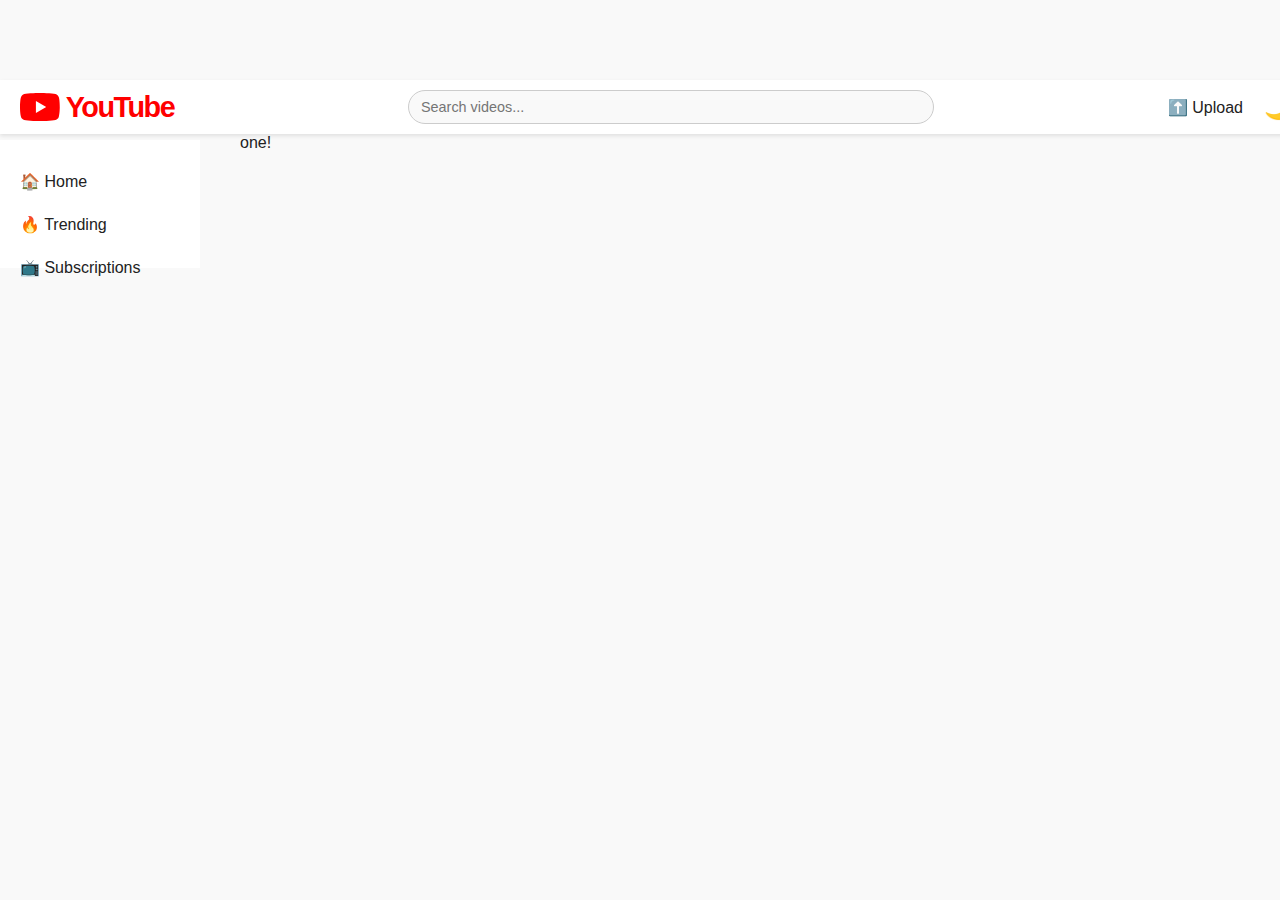
<file: untitled folder/index.html>
<!DOCTYPE html>
<html lang="en">
<head>
  <meta charset="UTF-8">
  <meta name="viewport" content="width=device-width, initial-scale=1.0">
  <title>YouTube</title>
  <link rel="stylesheet" href="style.css">
<link rel="icon" type="image/png" href="youtube.png">

</head>
<body>
  <header class="navbar">
<a href="index.html" class="logo-link">
  <div class="logo">
    <svg xmlns="http://www.w3.org/2000/svg" height="28" viewBox="0 0 54 38" fill="currentColor">
      <path d="M52.7,5.9c-0.6-2.2-2.3-3.9-4.5-4.5C44,0,27,0,27,0S10,0,5.8,1.4C3.6,2,1.9,3.7,1.3,5.9C0,10.2,0,19,0,19s0,8.8,1.3,13.1c0.6,2.2,2.3,3.9,4.5,4.5C10,38,27,38,27,38s17,0,21.2-1.4c2.2-0.6,3.9-2.3,4.5-4.5C54,27.8,54,19,54,19S54,10.2,52.7,5.9z M21.6,27.2V10.8L35.6,19L21.6,27.2z"></path>
    </svg>
    YouTube
  </div>
</a>   <input type="text" id="searchInput" class="search-bar" placeholder="Search videos...">
    <div class="nav-icons">
      <a href="upload.html">⬆️ Upload</a>
      <button id="modeToggle" class="mode-btn">🌙</button>
      </div>
  </header>

  <nav class="sidebar">
    <a href="index.html">🏠 Home</a>
    <a href="#">🔥 Trending</a>
    <a href="#">📺 Subscriptions</a>
  </nav>

  <main class="video-grid" id="videoGrid">
    <div class="video-card">
      <div class="thumb">
        <img src="https://picsum.photos/400/225?random=1" alt="Video 1">
      </div>
      <h3>Sample Video 1</h3>
      <p>1M views · 1 day ago</p>
    </div>
    <div class="video-card">
      <div class="thumb">
        <img src="https://picsum.photos/400/225?random=2" alt="Video 2">
      </div>
      <h3>Sample Video 2</h3>
      <p>850K views · 2 days ago</p>
    </div>
    <div class="video-card">
      <div class="thumb">
        <img src="https://picsum.photos/400/225?random=3" alt="Video 3">
      </div>
      <h3>Sample Video 3</h3>
      <p>650K views · 3 days ago</p>
    </div>
<div class="video-card skeleton">
    <div class="thumb"></div>
    <h3></h3>
    <p></p>
  </div>
  </main>

  <script src="script.js"></script>
</body>
</html>
</file>
<file: untitled folder/style.css>
/* --- Variables & General Reset --- */
:root {
  --bg-color: #f9f9f9;
  --text-color: #222;
  --text-muted: #555;
  --card-bg: #fff;
  --header-bg: #fff;
  --accent: #ff0000;
}

body.dark-mode {
  --bg-color: #0f0f0f;
  --text-color: #f1f1f1;
  --text-muted: #aaa;
  --card-bg: #181818;
  --header-bg: #202020;
  --accent: #ff4d4d;
}

body {
  margin: 0;
  font-family: Arial, sans-serif;
  background-color: var(--bg-color);
  color: var(--text-color);
  transition: background-color 0.4s, color 0.4s;
}

/* --- Page Transition Effects --- */
body {
  opacity: 0;
  transform: translateY(10px);
  transition: opacity 0.5s ease, transform 0.5s ease;
}

body.page-enter {
  opacity: 1;
  transform: translateY(0);
}

body.page-exit {
  opacity: 0;
  transform: translateY(-10px);
}

/* --- Navbar / Header --- */
.navbar {
  display: flex;
  justify-content: space-between;
  align-items: center;
  background-color: var(--header-bg);
  padding: 10px 20px;
  position: fixed;
  width: 100%;
  top: 0;
  z-index: 10;
  box-shadow: 0 2px 4px rgba(0, 0, 0, 0.1);
  transition: background-color 0.4s;
}

.logo {
  font-size: 1.5rem;
  font-weight: bold;
  color: var(--accent);
}

.search-bar {
  flex: 1;
  max-width: 500px;
  padding: 8px 12px;
  border-radius: 20px;
  border: 1px solid #ccc;
  background-color: var(--bg-color);
  color: var(--text-color);
  outline: none;
  font-size: 0.9rem;
  transition: all 0.3s ease;
}

.search-bar:focus {
  border-color: #1c62b9;
  box-shadow: 0 0 6px rgba(28, 98, 185, 0.3);
}

.nav-icons {
  display: flex;
  align-items: center;
  gap: 15px;
}

.nav-icons a {
  color: var(--text-color);
  text-decoration: none;
}

.mode-btn {
  background: none;
  border: none;
  font-size: 1.5rem;
  cursor: pointer;
  color: var(--text-color);
  transition: transform 0.2s;
}
.mode-btn:hover {
  transform: scale(1.2);
}

/* --- Sidebar --- */
.sidebar {
  position: fixed;
  top: 60px; /* Height of navbar */
  left: 0;
  width: 200px;
  background-color: var(--card-bg);
  height: 100%;
  padding-top: 20px;
  transition: background-color 0.4s;
}

.sidebar a {
  display: block;
  color: var(--text-color);
  text-decoration: none;
  padding: 12px 20px;
}

.sidebar a:hover {
  background-color: rgba(0, 0, 0, 0.1);
}

body.dark-mode .sidebar a:hover {
  background-color: #383838;
}

/* --- Main Content & Video Grid --- */
.video-grid {
  margin-left: 220px;
  margin-top: 80px; /* Space for navbar */
  display: grid;
  grid-template-columns: repeat(auto-fill, minmax(250px, 1fr));
  gap: 20px;
  padding: 20px;
}

.video-card {
  background-color: var(--card-bg);
  border-radius: 12px;
  overflow: hidden;
  box-shadow: 0 4px 8px rgba(0, 0, 0, 0.1);
  transition: transform 0.3s ease, box-shadow 0.3s ease, background-color 0.4s;
  cursor: pointer;
  display: flex;
  flex-direction: column;
  gap: 10px;
}

.video-card:hover {
  transform: translateY(-8px) scale(1.01);
  box-shadow: 0 12px 24px rgba(0, 0, 0, 0.2);
}

.video-card .thumb {
  position: relative;
  width: 100%;
  aspect-ratio: 16 / 9;
  overflow: hidden;
  background-color: #333; /* Placeholder bg */
}

.video-card .thumb img {
  width: 100%;
  height: 100%;
  object-fit: cover;
  transition: transform 350ms ease;
}

.video-card:hover .thumb img {
  transform: scale(1.08);
}

.video-card h3 {
  margin: 0;
  font-size: 1rem;
  padding: 0 10px;
  line-height: 1.3;
  white-space: nowrap;
  overflow: hidden;
  text-overflow: ellipsis;
}

.video-card p {
  margin: 0;
  font-size: 0.85rem;
  color: var(--text-muted);
  padding: 0 10px 10px 10px;
}


/* --- Responsive Layout --- */
@media (max-width: 900px) {
  .sidebar {
    display: none;
  }
  .video-grid {
    margin-left: 0;
    grid-template-columns: repeat(auto-fill, minmax(220px, 1fr));
  }
}

@media (max-width: 600px) {
  .navbar {
    flex-direction: column;
    align-items: flex-start;
    padding-bottom: 5px;
  }
  .search-bar {
    width: 90%;
    margin-top: 5px;
  }
  .video-grid {
    margin-top: 120px; /* More space for taller navbar */
    grid-template-columns: 1fr; /* Single column */
    gap: 1rem;
  }
  .video-card h3 {
    font-size: 0.95rem;
  }
}
/* --- Comments Section --- */
.comments-section {
  margin-top: 20px;
  max-width: 800px;
}

#commentForm {
  display: flex;
  gap: 10px;
  margin-bottom: 20px;
}

#commentInput {
  flex: 1;
  padding: 10px;
  border: none;
  border-bottom: 2px solid #ccc;
  background: transparent;
  color: var(--text-color);
  transition: border-color 0.3s;
}

#commentInput:focus {
  outline: none;
  border-bottom-color: var(--accent);
}

#commentForm button {
  padding: 10px 20px;
  background-color: #065fd4;
  color: white;
  border: none;
  border-radius: 2px;
  cursor: pointer;
}

.comment {
  padding: 10px 0;
  border-bottom: 1px solid rgba(128, 128, 128, 0.2);
}

.comment-author {
  font-weight: bold;
  font-size: 0.9rem;
  margin-bottom: 4px;
}
/* --- Like/Dislike Buttons --- */
.video-actions {
  display: flex;
  gap: 10px;
  margin-top: 10px;
  margin-bottom: 10px;
}

.video-actions button {
  background-color: #3f3f3f;
  color: white;
  border: none;
  border-radius: 18px;
  padding: 8px 16px;
  font-size: 0.9rem;
  cursor: pointer;
  display: flex;
  align-items: center;
  gap: 6px;
  transition: background-color 0.2s;
}

body.dark-mode .video-actions button {
   background-color: #3f3f3f;
}

body:not(.dark-mode) .video-actions button {
   background-color: #f2f2f2;
   color: #333;
}


.video-actions button:hover {
  background-color: #555555;
}

body:not(.dark-mode) .video-actions button:hover {
   background-color: #e0e0e0;
}
/* --- Watch Page Two-Column Layout --- */
.watch-page-layout {
  display: flex;
  gap: 20px;
  padding: 20px;
  margin-top: 60px; /* Space for fixed navbar */
  align-items: flex-start;
}

.watch-container {
  flex: 3; /* Video player takes up more space */
}

.up-next-sidebar {
  flex: 1; /* Sidebar takes up less space */
  max-width: 400px;
}

/* --- Styling for each item in the "Up Next" list --- */
.up-next-item {
  display: flex;
  gap: 10px;
  margin-bottom: 10px;
  cursor: pointer;
  border-radius: 8px;
  transition: background-color 0.2s;
}

.up-next-item:hover {
  background-color: rgba(128, 128, 128, 0.2);
}

.up-next-item img {
  width: 160px; /* Fixed width for thumbnail */
  height: 90px;
  object-fit: cover;
  border-radius: 8px;
}

.up-next-item .info h4 {
  margin: 0 0 5px 0;
  font-size: 0.9rem;
  color: var(--text-color);
}

.up-next-item .info p {
  margin: 0;
  font-size: 0.8rem;
  color: var(--text-muted);
}

/* Responsive: On smaller screens, stack the layout */
@media (max-width: 1000px) {
  .watch-page-layout {
    flex-direction: column;
  }
  .up-next-sidebar {
    max-width: 100%;
    margin-top: 20px;
  }
}
/* --- YouTube Logo Styling --- */
.logo {
  display: flex;
  align-items: center;
  gap: 6px; /* This adds a small space between the icon and the text */
  font-size: 1.8rem; /* Makes the logo text a bit bigger and bolder */
  font-weight: 600;
  letter-spacing: -1.5px; /* Tightens up the text like the real logo */
}

.logo svg {
  color: #FF0000; /* This makes ONLY the SVG icon red */
}
/* --- Remove underline from logo link --- */
.logo-link {
  text-decoration: none; /* Removes the underline */
  color: inherit; /* Makes the link inherit the color of its parent */
}
/* --- Skeleton Loading Effect --- */
.skeleton {
  background-color: #e0e0e0;
  position: relative;
  overflow: hidden;
}
body.dark-mode .skeleton {
  background-color: #2a2a2a;
}
.skeleton .thumb { background-color: #c7c7c7; }
.skeleton h3 { background-color: #c7c7c7; height: 1rem; width: 80%; }
.skeleton p { background-color: #c7c7c7; height: 0.8rem; width: 50%; }
body.dark-mode .skeleton .thumb,
body.dark-mode .skeleton h3,
body.dark-mode .skeleton p {
  background-color: #404040;
}

.skeleton::after {
  content: '';
  position: absolute;
  top: 0;
  left: -150%;
  width: 150%;
  height: 100%;
  background: linear-gradient(90deg, transparent, rgba(255,255,255,0.2), transparent);
  animation: shimmer 1.5s infinite;
}
body.dark-mode .skeleton::after {
    background: linear-gradient(90deg, transparent, rgba(255,255,255,0.05), transparent);
}

@keyframes shimmer {
  0% { left: -150%; }
  100% { left: 150%; }
}
</file>
